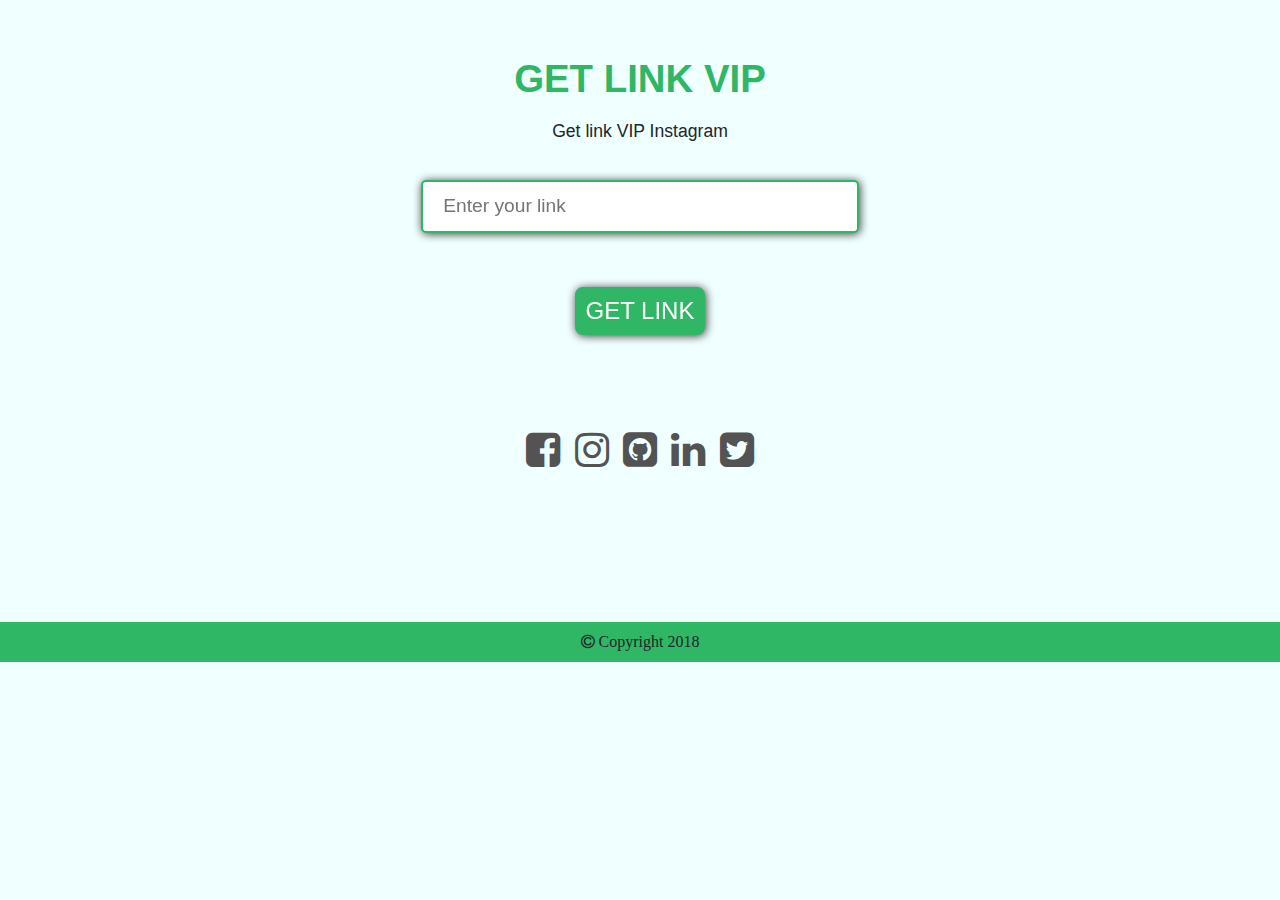
<file: templates/index.html>
<!DOCTYPE html>
<html lang="en">
<head>
    <meta charset="UTF-8">
    <meta name="viewport" content="width=device-width, initial-scale=1.0">
    <meta http-equiv="X-UA-Compatible" content="ie=edge">
    <title>Get Link</title>
    <link rel="stylesheet" href="../static/css/bootstrap.css">
    <link rel="stylesheet" href="../static/style.css">
    <link rel="stylesheet" href="https://cdnjs.cloudflare.com/ajax/libs/font-awesome/4.7.0/css/font-awesome.min.css">
    <link rel="stylesheet" href="../static/animate.css">
</head>
<body>
    <div class="container-fluid">
        <form action="" method="POST">
            <div class="row">
                <section>
                    <div class="col-md-12 namewebsite">
                        <a href="/">
                            <b>GET LINK VIP</b>
                        </a>
                    </div>
                    <div class="col-md-12 title">
                        <p>Get link VIP Instagram</p>
                    </div>
                    <div class="col-md-12 input animated fadeInLeft">
                        <input type="url" name="iurl" id="input" placeholder="Enter your link" required>
                    </div><br>
                    <div class="col-md-12 getlink animated fadeInRight">
                        <button type="submit">GET LINK</button>
                    </div>
                    <div class="col-md-12 icon">
                        <a href="https://www.facebook.com/96.hhg" target="_blank"><i class="fa fa-facebook-square animated fadeInUp"></i></a>
                        <a href="https://www.instagram.com/hunqng_/" target="_blank"><i class="fa fa-instagram animated fadeInUp delay-100ms"></i></a>
                        <a href="https://github.com/HungDzzz" target="_blank"><i class="fa fa-github-square animated fadeInUp delay-200ms"></i></a>
                        <a href="https://www.linkedin.com/in/hungdz/" target="_blank"><i class="fa fa-linkedin animated fadeInUp delay-300ms"></i></a>
                        <a href="#"><i class="fa fa-twitter-square animated fadeInUp delay-400ms"></i></a>
                    </div>
                    <div class="footer">
                        <div class="col-md-12">
                            <i class="fa fa-copyright" aria-hidden="true"> Copyright 2018</i>
                        </div>
                    </div>
                </section>
            </div>
        </form>
    </div>
    <script src="../static/js/jquery-3.3.1.min.js"></script>
    <script src="../static/js/bootstrap.js"></script>
</body>
</html>
</file>
<file: static/style.css>
h1,h2,h3,h4,h5,h6,ul,li{margin: 0;padding: 0px;}
li{list-style: none;float: left;}
a{text-decoration: none;}
body{
    overflow-x: hidden;
}
html,body,section{
    width: 100%;
    height: 100%;
    background-color: azure;
}
.namewebsite{
    text-align: center;
    margin-top: 50px;
    margin-bottom: 10px;
}
.namewebsite a b{
    font-size: 2.4rem;
    color: #2fb765;
}
.namewebsite a:hover{
    text-decoration: none;
}
.title{
    text-align: center;
    font-size: 1.1rem;
    padding-bottom: 10px;
}
.input{
    text-align: center;
    margin-bottom: 20px;
}
.input input{
    font-size: 1.2rem;
    width: 35%;
    padding: 10px 10px 10px 20px;
    border: #2fb765 solid 2px;
    border-radius: 5px;
    margin: 10px 5px 10px 5px;
    -webkit-filter: drop-shadow(1px 1px 5px gray);
    filter: drop-shadow(1px 1px 5px rgb(56, 56, 56));
}
input:focus{
    outline:0;
}
.getlink{
    text-align: center;
}
button{
    font-size: 1.5rem;
    border-radius: 8px;
    background: #2fb765;
    border: #2fb765 solid 5px;
    -webkit-filter: drop-shadow(1px 1px 5px gray);
    filter: drop-shadow(1px 1px 5px rgb(56, 56, 56));
    color: white;
} 
button:hover{
    background-color: #20884a;
    border: 5px solid #20884a;
    cursor: pointer;
}
button:focus{
    outline: 0;
}
.icon{
    text-align: center;
    height: 150px;
    margin-top: 85px;
}
.icon a{
    font-size: 2.5rem;
    color: #525352;
    margin-left: 5px;
    margin-right: 5px;
    display:inline-block;
    border:0;
    position: relative;
    -webkit-transition: all 200ms ease-in;
    -webkit-transform: scale(1); 
    -ms-transition: all 200ms ease-in;
    -ms-transform: scale(1); 
    -moz-transition: all 200ms ease-in;
    -moz-transform: scale(1);
    transition: all 200ms ease-in;
    transform: scale(1);   

}
.icon a:hover{
    color: #20884a;
    z-index: 2;
    -webkit-transition: all 200ms ease-in;
    -webkit-transform: scale(1.5);
    -ms-transition: all 200ms ease-in;
    -ms-transform: scale(1.5);   
    -moz-transition: all 200ms ease-in;
    -moz-transform: scale(1.5);
    transition: all 200ms ease-in;
    transform: scale(1.5);
}
.footer{
    margin-top: 52px;
    display: flex;
    align-items: center;
    height: 40px;
    background: #2fb765;
    text-align: center;
}
.review{
    text-align: center;
    margin-top: 40px;
    height: 250px;
}
.format{
    text-align: center;
    display: flex;
    justify-content: center;
    align-items: center;
    margin-bottom: 20px;
}
div h6{
    border: #2fb765 solid 2px;
    font-size: 1.2rem;
    padding: 6px 10px 6px 10px;
    border-radius: 5px;
}
#format{
    margin-right: 15px;
}
#radio input{
    margin-left: 15px;
    margin-right: 15px;
}
</file>
